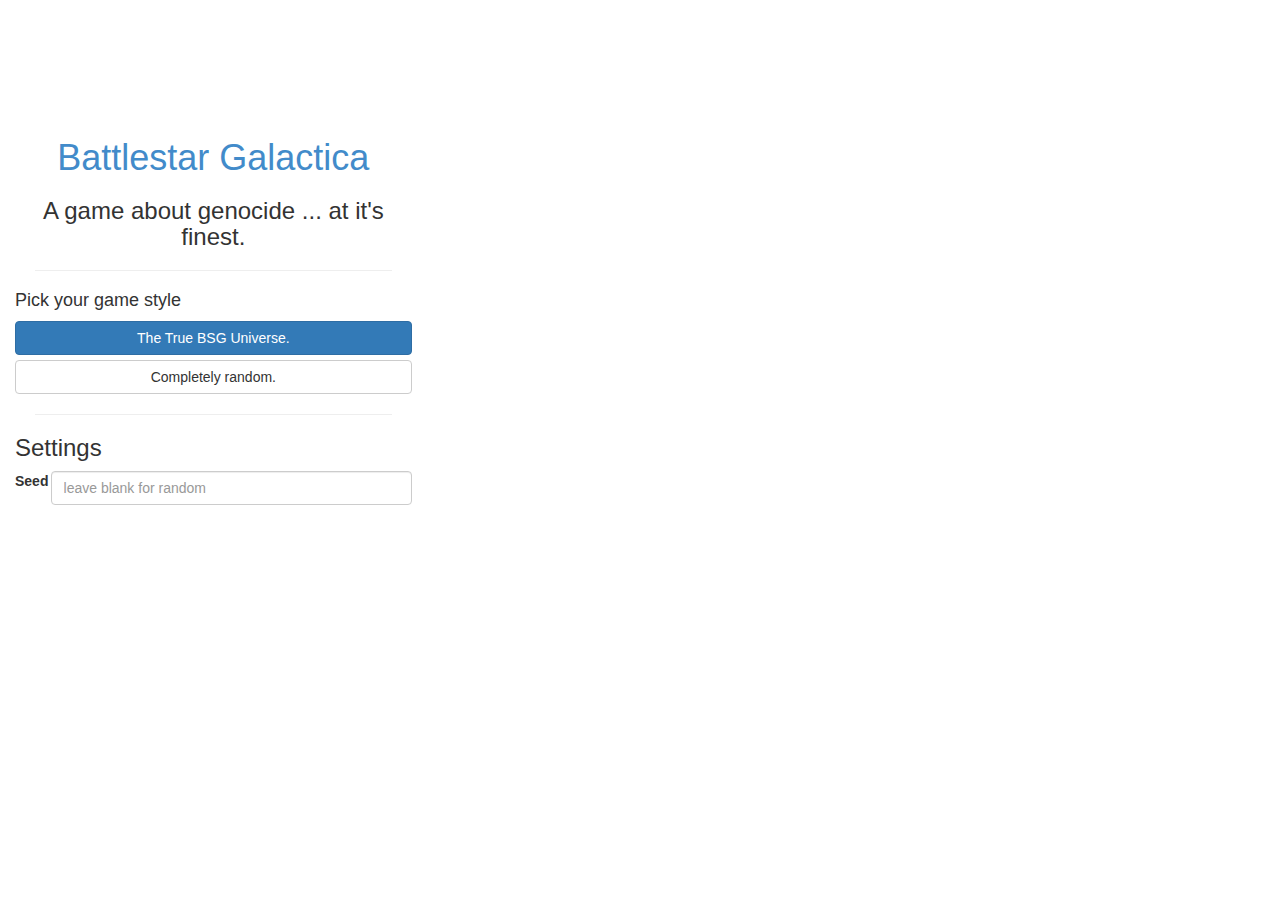
<file: templates/index.html>
<!DOCTYPE html>
<html lang="en">
<head>
    <meta charset="UTF-8">
    <title>Title</title>

    <!-- Bootstrap stylesheet -->
    <link href="/static/css/bootstrap.min.css" rel="stylesheet">
    <!-- FontAwesome stylesheet -->
    <link href="/static/font-awesome-4.6.1/css/font-awesome.min.css" rel="stylesheet">
    <!-- Custom stylesheet -->
    <link href="/static/css/custom-css.css" rel="stylesheet">

</head>
<body>

    <div class="container-fluid">
        <div class="row">
            <div class="col-lg-4 offset-lg-4 col-md-4 offset-md-4 col-sm-6 offset-sm-3 col-xs-8 offset-xs-2" style="margin-top: 5%">
                <h1 class="text-center display-1" style="color: #428bca;">Battlestar Galactica</h1>
                <h3 class="text-center">A game about genocide ... at it's finest.</h3>
                <hr style="margin: 5%">
                <h4>Pick your game style</h4>
                <form method="POST">
                    <button type="submit" name="start_game" value="default" class="btn btn-primary btn-block text-center">The True BSG Universe.</button>
                    <button type="submit" name="start_game" value="random" class="btn btn-default btn-block text-center">Completely random.</button>

                    <hr style="margin: 5%;">
                    <h3>Settings</h3>

                    <div class="form-group row">
                        <label for="seed" class="col-xs-1 col-form-label">Seed</label>
                        <div class="col-xs-11">
                            <input type="text" name="seed" class="form-control" id="seed" placeholder="leave blank for random">
                        </div>
                    </div>
                </form>
            </div>
        </div>
    </div>


    <!-- jQuery (necessary for Bootstrap's JavaScript plugins) -->
    <script src="/static/js/jquery-2.2.1.min.js"></script>
    <!-- Include all compiled plugins (below), or include individual files as needed -->
    <script src="/static/js/bootstrap.min.js"></script>
    <!-- Jquery Validate Library -->
    <script src="/static/js/dragscroll/dragscroll.js"></script>

</body>
</html>
</file>
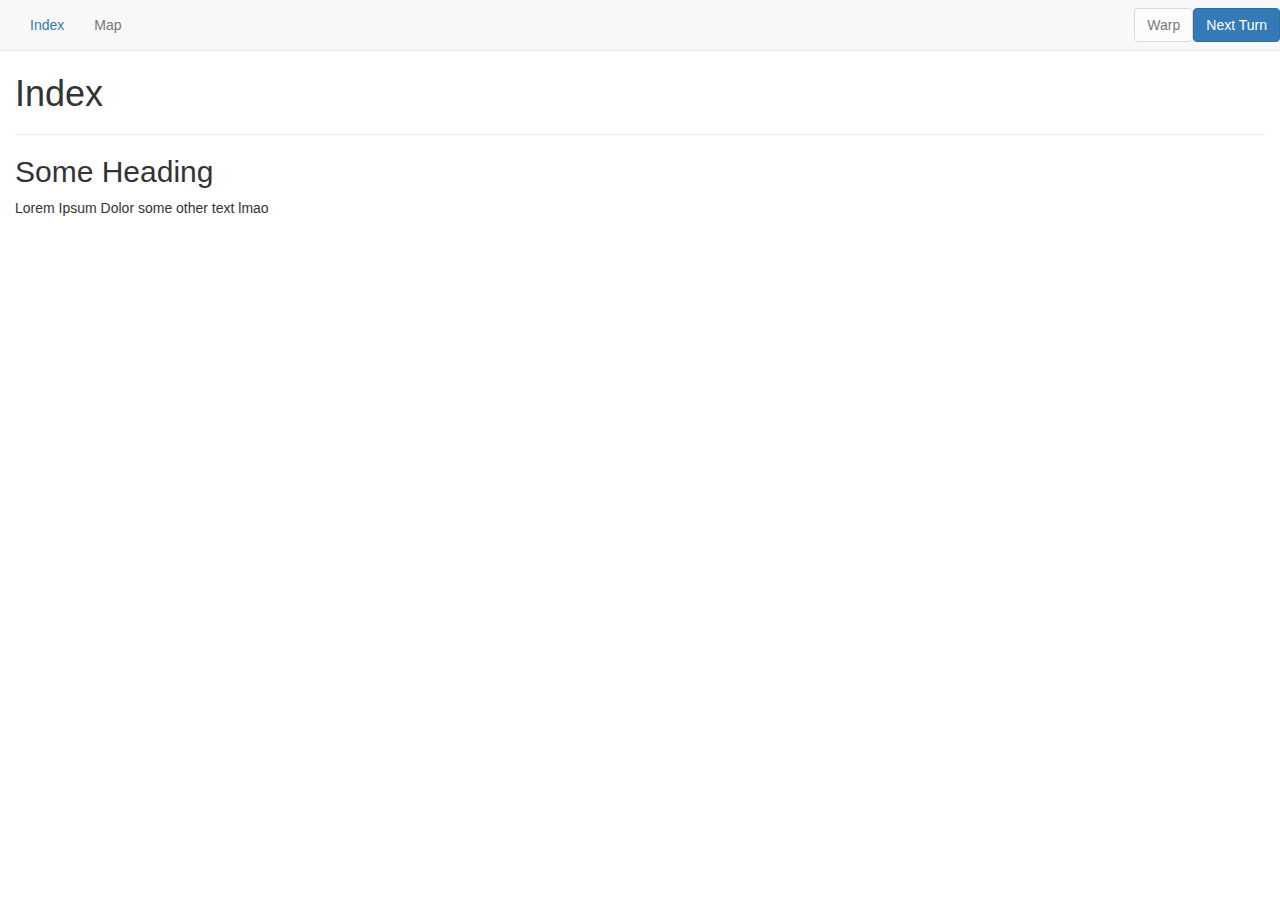
<file: templates/template.html>
<!DOCTYPE html>
<html lang="en">
<head>
    <meta charset="UTF-8">
    <title>Battlestar Galactica</title>

    <!-- Bootstrap stylesheet -->
    <link href="/static/css/bootstrap.min.css" rel="stylesheet">
    <!-- FontAwesome stylesheet -->
    <link href="/static/font-awesome-4.6.1/css/font-awesome.min.css" rel="stylesheet">
    <!-- Custom stylesheet -->
    <link href="/static/css/custom-css.css" rel="stylesheet">

</head>
<body>
    <!-- Navbar -->
    <nav id="navbar" class="navbar navbar-default navbar-fixed-top">
        <!-- Allows for fluid container for the navbar to stretch across the header. -->
        <div class="container-fluid">
            <!-- Will always be there in even when nav is collapsed -->
            <div class="navbar-header">
                <!-- Navbar dropdown button -->
                <button type="button" class="navbar-toggle collapsed" data-toggle="collapse" data-target="#navbar" aria-expanded="false">
                     <span class="sr-only">Toggle navigation</span>
                     <span class="icon-bar"></span>
                     <span class="icon-bar"></span>
                     <span class="icon-bar"></span>
                </button>
                <!-- FontAwesome insert (If wanted, direct to home)-->
            </div>
            <!-- Toggleable Area -->
            <div class="collapse navbar-collapse" id="navbar">
                <!-- Nav links -->
                <ul class="nav navbar-nav">
                    <li><a href="#index-container" id="index-link" class="nav-div-links" data-toggle="collapse" aria-expanded="true" aria-controls="map-container"><span class="text-primary">Index</span></a></li>
                    <li><a href="#map-container" id="map-link" class="nav-div-links" data-toggle="collapse" aria-expanded="false" aria-controls="map-container">Map</a></li>
                </ul>
                <ul class="nav navbar-nav navbar-right">
                    <li><p id="warp-coords" class="next-turn navbar-text" hidden="hidden">Warp Coords</p></li>
                    <li><button id="warp" class="btn btn-default navbar-btn next-turn" disabled="disabled">Warp</button></li>
                    <li><button id="next-turn" class="btn btn-primary navbar-btn next-turn">Next Turn</button></li>
                </ul>
            </div>
        </div>
    </nav>

    <!-- Hidden Images -->
    <div hidden="hidden">
        <img src="/static/images/2016_tile.png" alt="star_tile" id="star_tile">
    </div>

    <!-- Fluid container for body -->
    <div class="container-fluid">

        <!-- Index page -->
        <div id="index-container" aria-expanded="true" class="collapse in">
            <div class="row">
                <div class="col-md-12">
                    <h1>Index</h1>
                    <hr>
                    <h2>Some Heading</h2>
                    <p>Lorem Ipsum Dolor some other text lmao</p>
                </div>
            </div>
        </div>

        <!-- Map page -->
        <div id="map-container" class="collapse" aria-expanded="false">
            <div class="row">
                <div class="col-md-12" id="map-header">
                    <h1>Map Page</h1>
                    <hr>
                </div>

                <div class="col-md-8" id="map-canvas">
                    <div id="star-map" style="overflow: scroll; position: relative; margin-bottom: 15px;" class="dragscroll" >
                        <canvas id="star-canvas" width="2016" height="2016"></canvas>
                        <!-- Location = (32 * x) + 32 | x = [0, 60] for perfect 16 pixel gaps between 16 pixel sprites. Midpoint is 992, 992 -->
                    </div>
                </div>

                <div class="col-md-4" id="map-side-bar" style="bottom: 100px; margin-top: 100px;">

                    <h1>System Info</h1>
                    <h4><small>System Name: </small><span id="system-name"></span></h4>
                    <h4><small>Global Coordinates: </small><span id="system-global-position"></span></h4>
                    <h4><small>Local Coordinates: </small><span id="system-local-position"></span></h4>
                    <h4><small>Star Type: </small><span id="system-star-type"></span></h4>
                    <h4><small>Warp Chance: </small><span id="system-warp-chance"></span></h4>

                    <hr class="margin-right-15">

                    <h2>Celestial Bodies</h2>
                    <h3>Planets:</h3>

                    <button id='btn-destination' class="btn btn-default btn-block">Set Destination</button>

                </div>
            </div>
        </div>

    </div>

    <!-- jQuery (necessary for Bootstrap's JavaScript plugins) -->
    <script src="/static/js/jquery-2.2.1.min.js"></script>
    <!-- Include all compiled plugins (below), or include individual files as needed -->
    <script src="/static/js/bootstrap.min.js"></script>
    <!-- Jquery Validate Library -->
    <script src="/static/js/jquery_validate/jquery.validate.js"></script>
    <!-- Drag Scroll Library -->
    <script src="/static/js/dragscroll/dragscroll.js"></script>

    <!-- Main JavaScript file -->
    <script src="/static/js/bsg_main.js"></script>

    <script>

        $(document).ready(function(){
            var player_world = {{ player_world|tojson|safe }};
            var system;
            var star_map = $('#star-map');

            world.init(player_world);

            /* Generates the webpage's canvas, the viewport for the canvas, and the height */
            world.canvas_fill('star-canvas', 'star_tile');
            world.starmap_height(star_map);
            world.generate_stars(star_map);

            $('[data-toggle="tooltip"]').tooltip();

            $(document).on('click', '.nav-div-links', function(e) {
                world.nav_div_links(e, star_map)
            });

            $(document).on("click", '.solar-system', function(e) {
                world.solar_system(e, this)
            });

            $(document).on('click', '#btn-destination', function(e) {
                world.set_destination(e)
            });

            $(document).on("click", '.next-turn', function(e) {
                world.next_turn(e, this)
            });
        });
    </script>
</body>
</html>
</file>
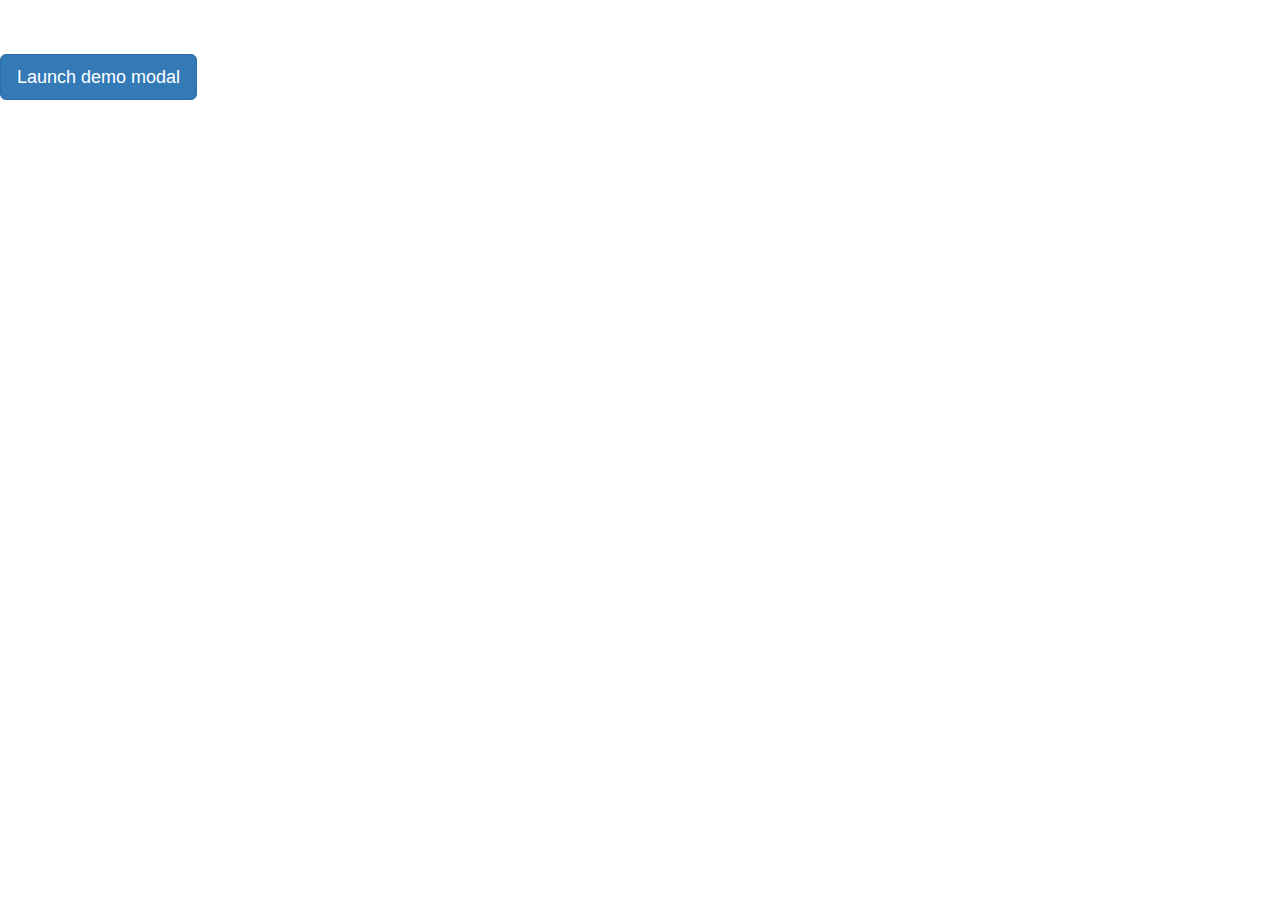
<file: templates/trial.html>
<!DOCTYPE html>
<html lang="en">
<head>
    <meta charset="UTF-8">
    <title>Trial</title>

    <!-- Bootstrap stylesheet -->
    <link href="/static/css/bootstrap.min.css" rel="stylesheet">
    <!-- FontAwesome stylesheet -->
    <link href="/static/font-awesome-4.6.1/css/font-awesome.min.css" rel="stylesheet">
    <!-- Custom stylesheet -->
    <link href="/static/css/custom-css.css" rel="stylesheet">

</head>
<body>
    <div hidden="hidden">
        <img src="/static/images/2016_tile.png" alt="star_tile" id="star_tile">
    </div>

    <div>
        <div class="modal fade" tabindex="-1" role="dialog" id="myModal">
            <div class="modal-dialog" role="document">
                <div class="modal-content">
                    <div class="modal-header">
                        <h4 class="modal-title" id="modal-title">Modal title</h4>
                    </div>
                    <div class="modal-body" id="modal-body">
                        <div id="modal-text"></div>
                        <div id="modal-effects" class="text-danger"></div>
                    </div>
                    <div class="modal-footer" id="options"></div>
                </div><!-- /.modal-content -->
            </div><!-- /.modal-dialog -->
        </div><!-- /.modal -->
    </div>

    <div id="trial-div">
        <button type="button" class="btn btn-primary btn-lg" data-toggle="modal" data-target="#myModal">
            Launch demo modal
        </button>
    </div>

    <!-- jQuery (necessary for Bootstrap's JavaScript plugins) -->
    <script src="/static/js/jquery-2.2.1.min.js"></script>
    <!-- Include all compiled plugins (below), or include individual files as needed -->
    <script src="/static/js/bootstrap.min.js"></script>
    <!-- Jquery Validate Library -->
    <script src="/static/js/jquery_validate/jquery.validate.js"></script>

    <!-- Main JS file -->
    <script src="/static/js/bsg_main.js"></script>

    <script>
        $(document).ready( function() {
            var event = {{ event|tojson|safe }};
            var current_path = ['nodes', '0'];
            var event_history = [['nodes', '0']];

            $('#modal-title').text(event['title']);

            function run_event_part(){
                var options = $('#options').html('');
                if (current_path[0] === 'nodes') {
                    for (var path in event[current_path[0]][current_path[1]]['paths']) {
                        var el = $('<button></button>').attr({
                            type: 'button',
                            'class': 'btn btn-default btn-options',
                            'option-path': event[current_path[0]][current_path[1]]['paths'][path]['path'],
                            'data-dismiss': 'modal'
                        }).text(event[current_path[0]][current_path[1]]['paths'][path]['button_text']);
                        options.append(el);
                    }
                }

                $('#modal-text').html("<p>" + event[current_path[0]][current_path[1]]['body_text'] + "</p>");

                if (current_path[0] === 'outcomes') {
                    for (var effect in event[current_path[0]][current_path[1]]['effects']) {
                        el = $('<p></p>').attr({
                            'class': event[current_path[0]][current_path[1]]['effects'][effect][1]
                        }).text(event[current_path[0]][current_path[1]]['effects'][effect][0]);
                        $('#modal-effects').append(el)
                    }
                    options.append('<button type="button" class="btn btn-default btn-event-finished" data-dismiss="modal">Close</button>')
                }
            }

            run_event_part();

            $(document).on('click', '.btn-options', function() {
                current_path = $(this).attr('option-path').split(',');
                event_history.push(current_path);
                $('#myModal').modal('hide');
                setTimeout(function(){
                    run_event_part();
                    $('#myModal').modal('show')
                }, 500);
            });

            $(document).on('click', '.btn-event-finished', function() {
                $.ajax({
                    type: 'POST',
                    url: '/event_finished',
                    data: JSON.stringify({
                        'event': event,
                        'outcome': current_path,
                        'event_history': event_history
                    }),
                    dataType: 'json',
                    contentType: 'application/json',
                    error: function (xhr, ajaxOptions, thrownError) {
                        alert('Error: Unable to load page: ' + thrownError);
                    }
                });
            });
        });
    </script>
</body>
</html>
</file>
<file: static/css/custom-css.css>
body {
    padding-top: 54px;
}

.text-indent {
    text-indent: 20px;
}

.no-margin {
    margin-top: 1px;
    margin-bottom: 1px;
}

.margin-right-15 {
    margin-right: 15px;
}

.h3-hover:hover {
    font-size: 28px;
    color: #5bc0de;  /* Text-Info hexidecimal */
}

ul.list-unstyled > li{
    margin-left: 20px;
}

.navbar a.text-primary:hover, .navbar a.text-primary:active, .navbar a.text-primary:focus {
    color: #45acff !important;
    text-decoration: none !important;
}

.navbar a.btn-primary:hover, .navbar a.btn-primary:active, .navbar a.btn-primary:focus {
    background-color: #4974cb;
}

.navbar a.nav-link.text-primary {
    color: #0275d8;
}

.text-small p {
    font-size: 12px;
    margin-top: 1px;
    margin-bottom: 1px;
}

.navbar-dark .navbar-nav .nav-link:focus, .navbar-dark .navbar-nav .nav-link:hover {
    color: #fff ;
}
</file>
